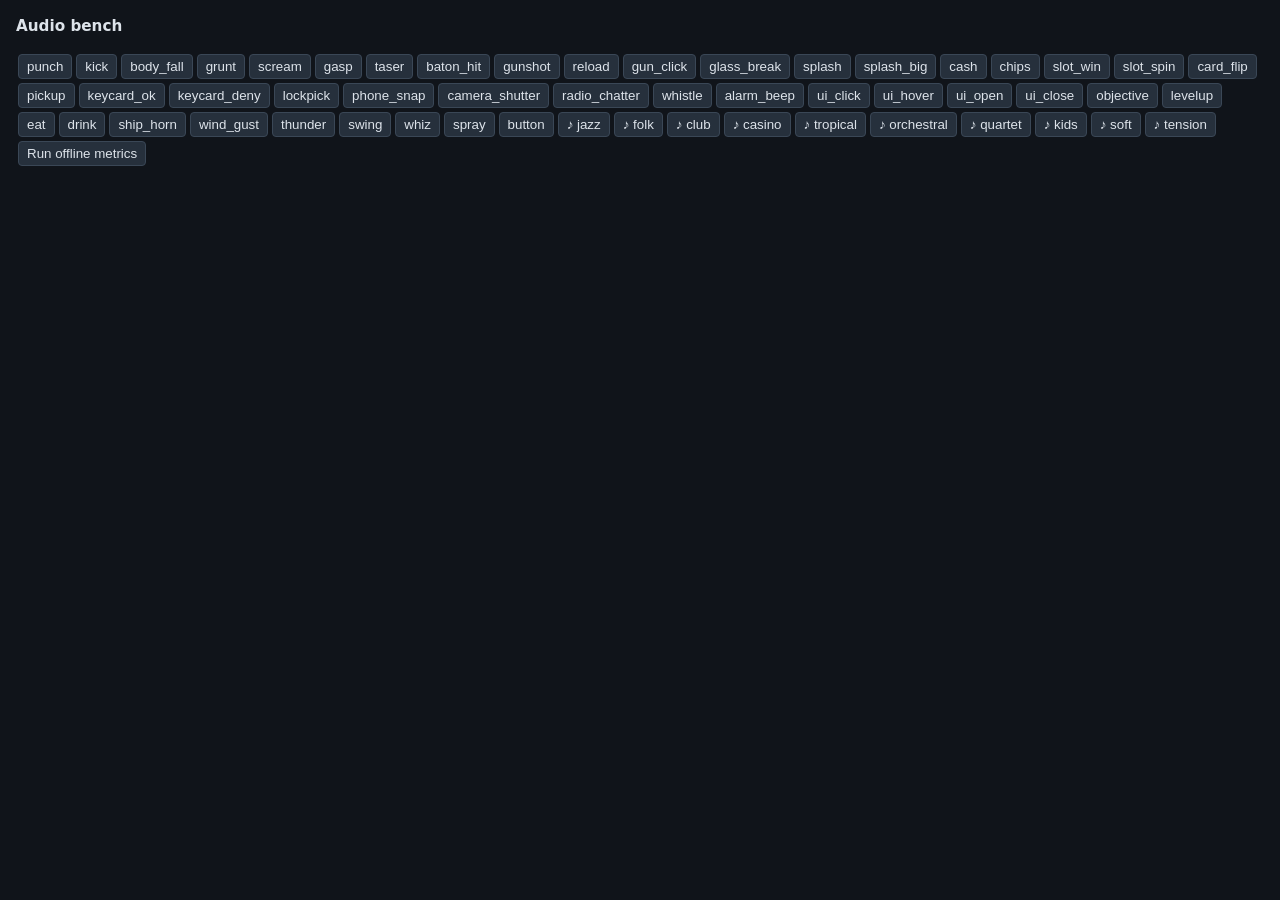
<file: tools/audioTest.html>
<!doctype html>
<html lang="en">
<head>
<meta charset="utf-8">
<meta name="viewport" content="width=device-width, initial-scale=1">
<title>Halcyon Tide audio bench</title>
<style>
  body { font: 13px/1.4 system-ui, sans-serif; background: #10141a; color: #dde3ea; margin: 16px; }
  button { margin: 2px; padding: 4px 8px; background: #26303c; color: #dde3ea; border: 1px solid #3a4756; border-radius: 4px; cursor: pointer; }
  table { border-collapse: collapse; margin-top: 12px; } td, th { padding: 2px 8px; border-bottom: 1px solid #26303c; text-align: right; } td:first-child { text-align: left; }
</style>
<script type="importmap">{ "imports": { "three": "https://cdn.jsdelivr.net/npm/three@0.169.0/build/three.module.js" } }</script>
</head>
<body>
<h3>Audio bench</h3>
<div id="btns"></div>
<div><button id="metrics">Run offline metrics</button></div>
<table id="tbl"></table>
<script type="module">
  import './audioTest.js';
  import { makeLib, createMixer } from '../src/audio/dsp.js';
  import { SFX, SFX_NAMES } from '../src/audio/sfx.js';
  import { Band, STYLES } from '../src/audio/music.js';
  let ctx, lib, M, band;
  const ensure = () => { if (!ctx) { ctx = new AudioContext(); lib = makeLib(ctx); M = createMixer(ctx, lib); } ctx.resume(); };
  const btns = document.getElementById('btns');
  for (const n of SFX_NAMES) { const b = document.createElement('button'); b.textContent = n; b.onclick = () => { ensure(); SFX[n](lib, M.ch.sfx.world, ctx.currentTime + 0.05, {}); }; btns.appendChild(b); }
  for (const s of Object.keys(STYLES)) { const b = document.createElement('button'); b.textContent = '♪ ' + s; b.onclick = () => { ensure(); band?.stop(); band = new Band(lib, M.ch.music.world, s, {}); band.level = 0.9; }; btns.appendChild(b); }
  setInterval(() => band?.schedule(ctx.currentTime + 0.3), 100);
  document.getElementById('metrics').onclick = async () => {
    const rows = [...await window.__audioTest.runSfx(), ...await window.__audioTest.runMusic(12)];
    const keys = ['name', 'peak', 'rmsDb', 'crest', 'dur', 'centroid', 'nan'];
    document.getElementById('tbl').innerHTML = '<tr>' + keys.map(k => `<th>${k}</th>`).join('') + '</tr>' + rows.map(r => '<tr>' + keys.map(k => `<td>${r[k] ?? r.error ?? ''}</td>`).join('') + '</tr>').join('');
  };
</script>
</body>
</html>
</file>
